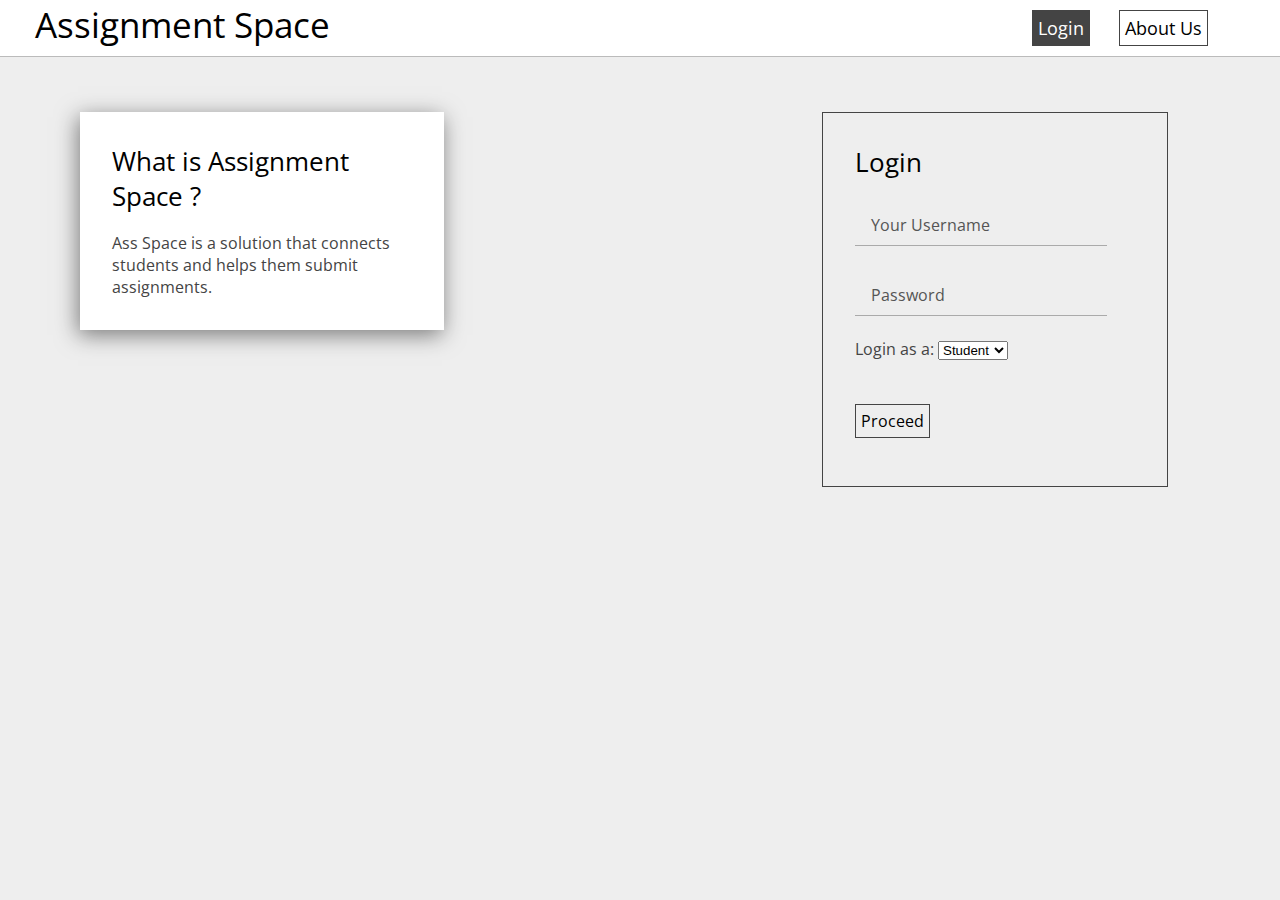
<file: assignmentdb/index.html>
<html>
<head>

		<meta name="theme-color" content="#05668D">

		<meta name="viewport" content="width=device-width,initial-scale=1">

		<title>Assignment Space</title>


		<link rel="stylesheet" type="text/css" href="resources/indexMain.css">

</head>

<body>
	
	<nav >
		
		<nav-left>
		<a href="/"><nav-element>Assignment Space</nav-element></a>
		</nav-left>

		<nav-right>
		<a href="#" id="login"><nav-element>Login</nav-element></a>
		<a href="#" id="signup"><nav-element>About Us</nav-element></a>
		</nav-right>
	</nav>

	<box1>

	<heading>What is Assignment Space ?</heading><br><br>
	<para>Ass Space is a solution that connects students and helps them submit assignments.
	
</para>
	</box1>


	<box2 ng-app="main">

		<heading>
			Login
		</heading>
		<br><br>
		<form action="/login" method="POST">
		<para>	
			<input type="text" name="username" required>
			<label>Your Username</label>

		</para>

		<para>	
			<br><br>
			<input type="password" name="password" required>
			<label>Password</label>
		
		</para>
		<para>	
			<br><br>
			Login as a: 
			<select name="usertype">
				<option value="1" >Student</option>
				<option value="2" >Teacher</option>
			</select>
			<br><br><br>
		</para>
		<button type="submit" class="proceed">Proceed</button>
		</form>
	</box2>
	<!-- <box3>

		<heading>
			Sign Up
		</heading>
		<br><br>
		<form action="/signup" method="POST">
		<para>

			<input type="text" name="name" required> 
			<label>Name</label>
		</para>
		<para>	
			<br><br>
			<input type="text" name="username" required>
			<label>Username</label>

		</para>
		<para>	
			<br><br>
			<input type="password" name="password" required>
			<label>Password</label>

		</para>
		<para>	
			<br><br>
			<input type="password" name="password" required>
			<label>Repeat Password</label>

		</para>
		<para>	
			<br><br>
			Join as a: 
			<select name="usertype">
				<option value="1" >Student</option>
				<option value="2" >Professional</option>
			</select>
			<br><br><br>
				<button class="proceed">Proceed</button>
		</para>

		</form>
	</box3> -->
	<script src="resources/jquery.min.js"></script>
	<script>

	$(document).ready(function(){

		$("#login").addClass("active");
		
    	$("#login").click(function(){
        	$("box2").show();
        	$("box3").hide();
        	$(this).addClass("active");
        	$("#signup").removeClass("active");
        	
    	});
    	$("#signup").click(function(){
        	$("box3").show();
        	$("box2").hide();
        	$(this).addClass("active");
        	$("#login").removeClass("active");

    	});
	});
	</script>
	</body>


</html>


<!-- 
		
		Pages:
		1.Login Page
		2.Student Home
		3.Teacher Home
		4.Student Profile Page 
		5.Teacher Profile Page
		6.Submit Page
		7.Create Assignment Page

 -->
</file>
<file: assignmentdb/resources/indexMain.css>
@import url('https://fonts.googleapis.com/css?family=Open+Sans');


body{
	background:#eee;
	margin:0 auto;
}


nav{
	width:100%;
	height: 3.5em;
	background-color:#fff;
	position: fixed;
	top:0;
	left: 0;
	z-index: 100;
	border-bottom: 1px #bbb solid;

}

@media screen and (min-width:660px){

	nav-left{
		background-color: #fff;
		position: absolute;
		left:0%;
		top:0;
		width: 500px;
		
		font-family:'Open Sans', sans-serif;;
		font-size:2.2em; 

	}
	nav-left nav-element{
		margin-left:1em;
	}

	nav-mid{
		background-color: #fff;

		position: absolute;
		left:25%;
		width: 50%;
		text-align: center;
		margin-top:1.2em; 
		font-family:'Open Sans', sans-serif;;
		font-size:0.9em; 

	}
	nav-mid a{

		margin: 0.7em;
		border: 1px solid #444;
		padding:5px; 
	}

	nav a{
		text-decoration: none;
		color: #000;
		transition: color 0.4s ease , background-color 0.4s ease;
	}
	nav nav-mid a:hover{
		background-color: #444;
		color: #fff;
		
	}
	nav-right{

		background-color: #fff;
		position: absolute;
		left:75%;
		width: 25%;
		text-align: center;
		margin-top:0.9em; 
		font-family:'Open Sans', sans-serif;;
		font-size:1.1em;

	}
	nav-right a{
		margin: 0.7em;
		border: 1px solid #444;
		padding:5px;
	}
	nav nav-right a:hover{
		background-color: #444;
		color: #fff;
		transition: color 0.4s ease , background-color 0.4s ease;
	}


 	.active{
 		background-color:#444; 
 		color: #fff;
 	}

	toggle-menu{
		display: none;
	}


	box1{
		position: absolute;
		top:7em;
		left:5em;
		//border:	1px #444 solid;
		width: 300px;
		padding:2em;

		background: #fff;

		-webkit-box-shadow: -2px 5px 21px 0px rgba(122,122,122,1);
		-moz-box-shadow: -2px 5px 21px 0px rgba(122,122,122,1);
		box-shadow: -2px 5px 21px 0px rgba(122,122,122,1);

	}
	box1 heading{
		font-family: 'Open Sans', sans-serif;;
		font-size: 1.6em;
		color:#000;
		text-align: center;
	}

	box1 para{
		font-family: 'Open Sans', sans-serif;;
		font-size: 1em;
		color:#444;
	}

	box2{
		position: absolute;
		top:7em;
		right:7em;
		border:1px #444 solid;
		width: 280px;
		padding:2em;
	}
	box2 heading{
		font-family: 'Open Sans', sans-serif;;
		font-size: 1.6em;
		color:#000;
		text-align: center;
	}

	box2 para{
		font-family: 'Open Sans', sans-serif;;
		font-size: 1em;
		color:#444;
	}

	box3{
		position: absolute;
		top:7em;
		right:7em;
		border:1px #444 solid;
		width: 280px;
		padding:2em;
		display: none;

	}
	box3 heading{
		font-family: 'Open Sans', sans-serif;;
		font-size: 1.6em;
		color:#000;
		text-align: center;
	}

	box3 para{
		font-family: 'Open Sans', sans-serif;;
		font-size: 1em;
		color:#444;
	}
	input{
		width:90%;
		border:none;
		border-bottom:1px solid #aaa;
		background-color:#eee;
		height:1.5em;
		font-family: 'Open Sans',sans-serif;
		font-size: 1.2em;		
		margin-top: 1em;

	}

	input:focus{ 
		outline:none;
	 	border-color: #000;
 	}

 	label {
		margin-top: 1em;
 		color:#555; 
 		font-size:1em;
 		font-weight:normal;
 		position: absolute;
 		left:3em;
 		pointer-events:none;
 		font-family: 'Open Sans',sans-serif;
 		transition:0.2s ease all;
 		-moz-transition:0.2s ease all;
 		-webkit-transition:0.2s ease all;
	}
	input:-webkit-autofill {
        -webkit-box-shadow: 0 0 0px 1000px #e5e5e5 inset;
	}
	input:focus ~ label, input:valid ~ label{
  		margin-top: 0em;
		font-size: 0.8em;
  		color:#000;

	}


	.proceed{
		background-color: #eee;
		border: 1px solid #444;
		padding:5px;
		font-family: 'Open Sans', sans-serif;;
		font-size: 1em;
		color:#000;
		text-decoration: none;
		transition: color 0.4s ease , background-color 0.4s ease;
	}	
	.proceed:hover{
		background-color: #444;
		color: #fff;
		
	}


	left-side-bar{
		position: fixed;
		top:3.5em;
		left:0em;
		border-right:1px #bbb solid;
		width: 13%;
		bottom:0em;
		padding:0.4em;
		background: #fff;
		padding-top:2em;

	}
	left-side-bar a{
		font-family: 'Open Sans', sans-serif;;
		font-size: 0.9em;
		color:#000;
		border: 1px solid #444;
		transition: color 0.4s ease , background-color 0.4s ease;
		text-align: center;
		padding:0.3em;
		text-decoration: none;
		margin-top:0.9em;
		display: block;
		background: #fff;
	}

	left-side-bar a:hover{
		background-color: #444;
		color:#fff;

	}
	userbox{

		margin: 0.7em;
		border-bottom: 1px solid #444;
		padding:5px;
		font-size: 0.7em;
		border-radius: 5px;
	}


	right-side-bar{
		position: fixed;
		top:3.5em;
		right:0em;
		border-left:1px #bbb solid;
		width: 16%;
		bottom:0em;
		background: #fff;

		display: block;	
	}	
	right-header{
		position: absolute;
		width: 100%;
		border-bottom:1px solid #bbb;
		text-align: center;
		font-size: 1em;
		font-family: 'Open Sans',sans-serif;
		padding:0.5em;
		display: block;
	}


	.green-circle{
		width:0;
		height:0;
		border-radius:50%;
		border:5px solid #00aa00;
		transition: border-color 0s;
		animation: blink 3s linear 0s infinite normal;
	}


	@keyframes blink {
    0% {border-color: transparent;}
    50% {border-color: #00aa00;}
    100% {border-color: transparent;}

	}

	hack-box{
		position: absolute;
		top:3.5em;
		right:16%;
		width:69.75%;
		background: transparent;
		display: block;
		font-family: 'Open Sans',sans-serif;	
	}	

	hack-content{
		margin:1em;
		padding:1em;
		display: block;
		background:#fff;
		box-shadow: 0px 4px 4px #888888;

	}

	hack-create{
		margin:1em;
		padding:1em;
		display: block;
		background:#fff;
		box-shadow: 0px 4px 4px #888888;

	}

	hack-heading{
		font-size: 1.5em;
		margin:1em;
		display: block;
		text-decoration: underline;
	}
	hack-name{
		font-size: 1.3em;
		margin:0.5em;
		display: inline-flex;

	}
	
	hack-creator{

		font-size: 1em;
		margin:0.5em;
		display: flex;

	}

	hack-complexity{
		font-size: 0.9em;
		margin:0.5em;
		display: inline;
		

	}

	hack-time{

		font-size: 0.9em;
		margin:0.5em;
		display: inline;
	}

	hack-score{
		font-size: 0.9em;
		margin:0.5em;
		display: inline;

	}

	meta-text{
		color:#777;
	}

	hack-description{

		font-size: 1em;
		margin:1.5em;
		display:block;

	}

	hack-tag{
		display: inline;
		font-size: 1em;
		margin:1.5em;
		color:#fff !important;
		background: #666;
		padding:0.2em;
		border-radius: 5px;
	}
	hack-info{
		text-align: right;
	}

	
	textarea.problem{
		margin:1em;
		font-size: 0.9em;
		display: block;
	}



	forum{
		margin:1em;
		padding:1em;
		display: block;
		background:#fff;
		box-shadow: 0px 4px 4px #888888;

	}


	.noStyle{
		text-decoration: none;
		color:#000;
	}
	
	profile-box{

		position: absolute;
		top:3.5em;
		right:16%;
		width:69.75%;
		background: transparent;
		display: block;
		font-family: 'Open Sans',sans-serif;
	}

	profile-pic{
		display: block;
		border-radius: 50%;
		height:200px;
		width:200px;
		border:1px solid #000;
		overflow: hidden;

	}
	profile-pic img{
		width:100%;
		height:130%;
	}

	profile-name{
		font-size: 1.4em;
		position: absolute;
		top:4em;
		left:15em;
	}

	profile{
		display: block;
		box-shadow: 0px 4px 4px #888888;
		margin:2em;
		background: #fff;	
		padding:1em;
	}

	profile-tag{
		position: absolute;
		top:10em;
		left:23em;
		font-size: 0.8em;
		color: #888;
	}

	profile-social{
		display: inline;
		position: absolute;
		top:14em;
		right: 8em;

	}

	.social{
		width:40px;
		height: 40px;
	}

	profile-resume{
		margin-left:17em;
		font-size: 0.8em;
		text-decoration: none;
		color: #000;
	}

	profile-history{
		display: block;
		box-shadow: 0px 4px 4px #888888;
		margin:2em;
		background: #fff;	
		padding:1em;
	}

} 


@media screen and (max-width: 760px){

	
	nav-mid{
		
	}

}
</file>
